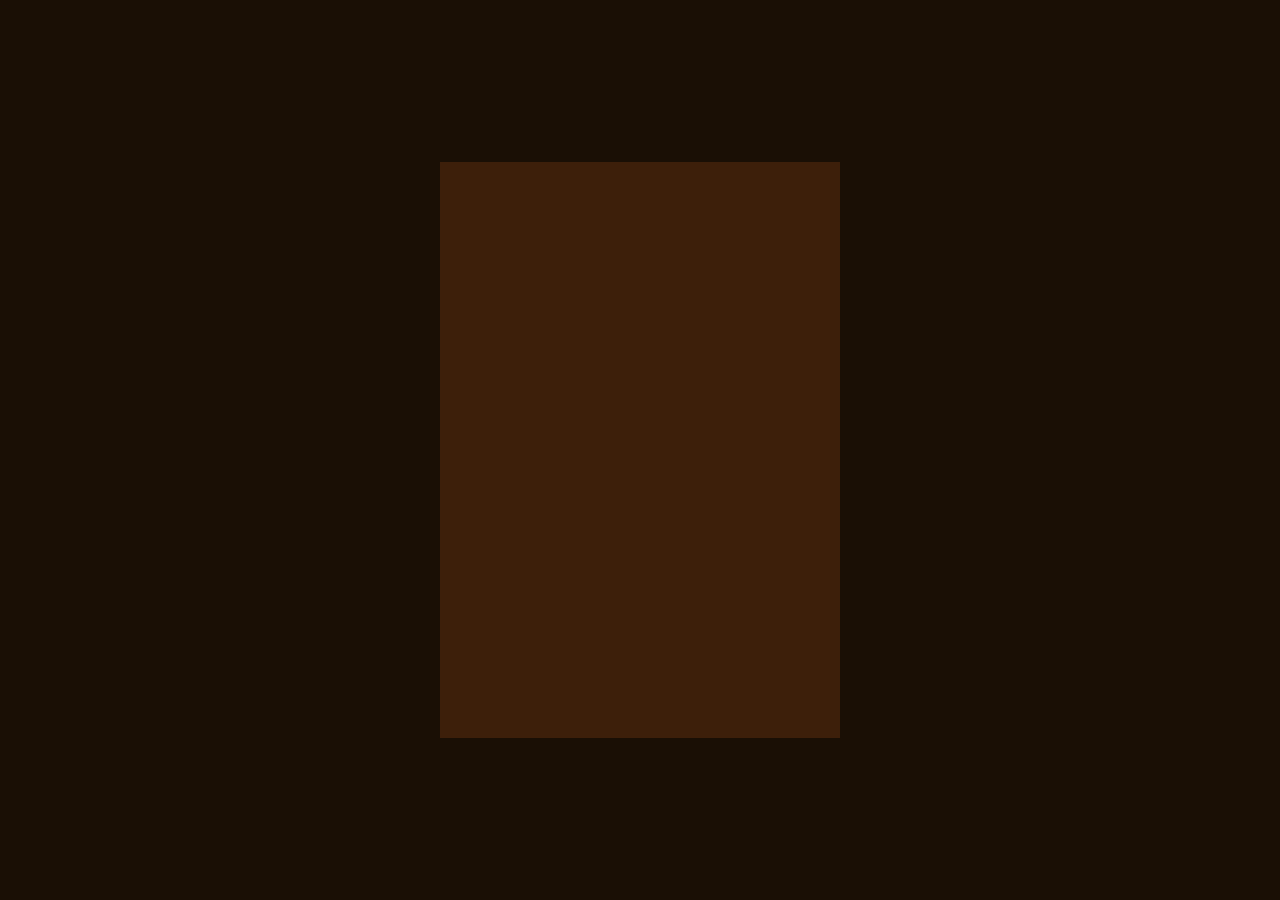
<file: livro de dragoes js/index.html>
<!DOCTYPE html>
<html lang="en">
<head>
    <meta charset="UTF-8">
    <link rel="stylesheet" href="style.css">
    <meta name="viewport" content="width=device-width, initial-scale=1.0">
    <title>O Livro de Dragões de Berk</title>
</head>
<body>

    <div class="wrapper">
        <div class="cover cover-left"></div>
        <div class="cover cover-right"></div>
        <div class="book">

            <!-- capa interna e pagina inicial -->
            <div class="book-page page-left">
                <div class="capa-interna">
                    <h1>O Livro de Dragões de Berk</h1>
                    <p>Codado na mao, Por Marcos Vinicius</p>
                </div>
            </div>

            <!-- as páginas dos dragões são geradas pelo JS -->

        </div>
    </div>

    <script src="script.js"></script>

</body>
</html>
</file>
<file: livro de dragoes js/style.css>
* {
    margin: 0;
    padding: 0;
    box-sizing: border-box;
}

body {
    display: flex;
    justify-content: center;
    align-items: center;
    min-height: 100vh;
    background-color: #1a0f05;
    font-family: Georgia, serif;
}

.wrapper {
    position: relative;
    width: 25rem;
    height: 36rem;
    perspective: 250rem;
    transition: width 1s ease;
}

.wrapper.aberto {
    width: 50rem;
}

.cover {
    position: absolute;
    top: 0;
    left: 0;
    width: 50%;
    height: 100%;
    background-color: #5c2a00;
    border-top-left-radius: 0.6rem;
    border-bottom-left-radius: 0.6rem;
}

.cover.cover-left {
    z-index: -1;
}

.cover.cover-right {
    left: 0;
    width: 100%;
    z-index: 100;
    transition: transform 1s ease;
    transform-origin: left;
    border-radius: 0;
    background-color: #3d1f0a;
}

.cover.cover-right.turn {
    transform: rotateY(-180deg);
}

.book {
    position: relative;
    width: 100%;
    height: 100%;
    display: flex;
}

.book-page {
    position: absolute;
    width: 50%;
    height: 100%;
    background: #f4e4b8;
    padding: 2rem;
    color: #2c1a0e;
}

.dragao-img {
    width: 100%;
    max-height: 200px;
    object-fit: contain;
    margin: 1rem 0;
}

.book-page.page-left {
    left: 0;
    display: flex;
    justify-content: center;
    align-items: center;
    text-align: center;
}

.capa-interna h1 {
    font-size: 1.8rem;
    color: #5c2a00;
    margin-bottom: 0.5rem;
}

.capa-interna p {
    font-style: italic;
    color: #8b5e3c;
}

.book-page.page-right {
    right: 0;
    transform-style: preserve-3d;
    transform-origin: left;
    transition: transform 1s ease;
}

.book-page.page-right.turn {
    transform: rotateY(-180deg);
}

.page-front, .page-back {
    position: absolute;
    top: 0;
    left: 0;
    width: 100%;
    height: 100%;
    background: #f4e4b8;
    padding: 2rem;
    backface-visibility: hidden;
}

.page-front {
    transform: rotateY(0deg);
}

.page-back {
    transform: rotateY(180deg);
}

.nextprev-btn {
    position: absolute;
    bottom: 1rem;
    right: 1.5rem;
    font-size: 2rem;
    cursor: pointer;
    color: #5c2a00;
    transition: color 0.3s;
}

.nextprev-btn:hover {
    color: #daa520;
}

.nextprev-btn.back {
    right: auto;
    left: 1.5rem;
}
</file>
